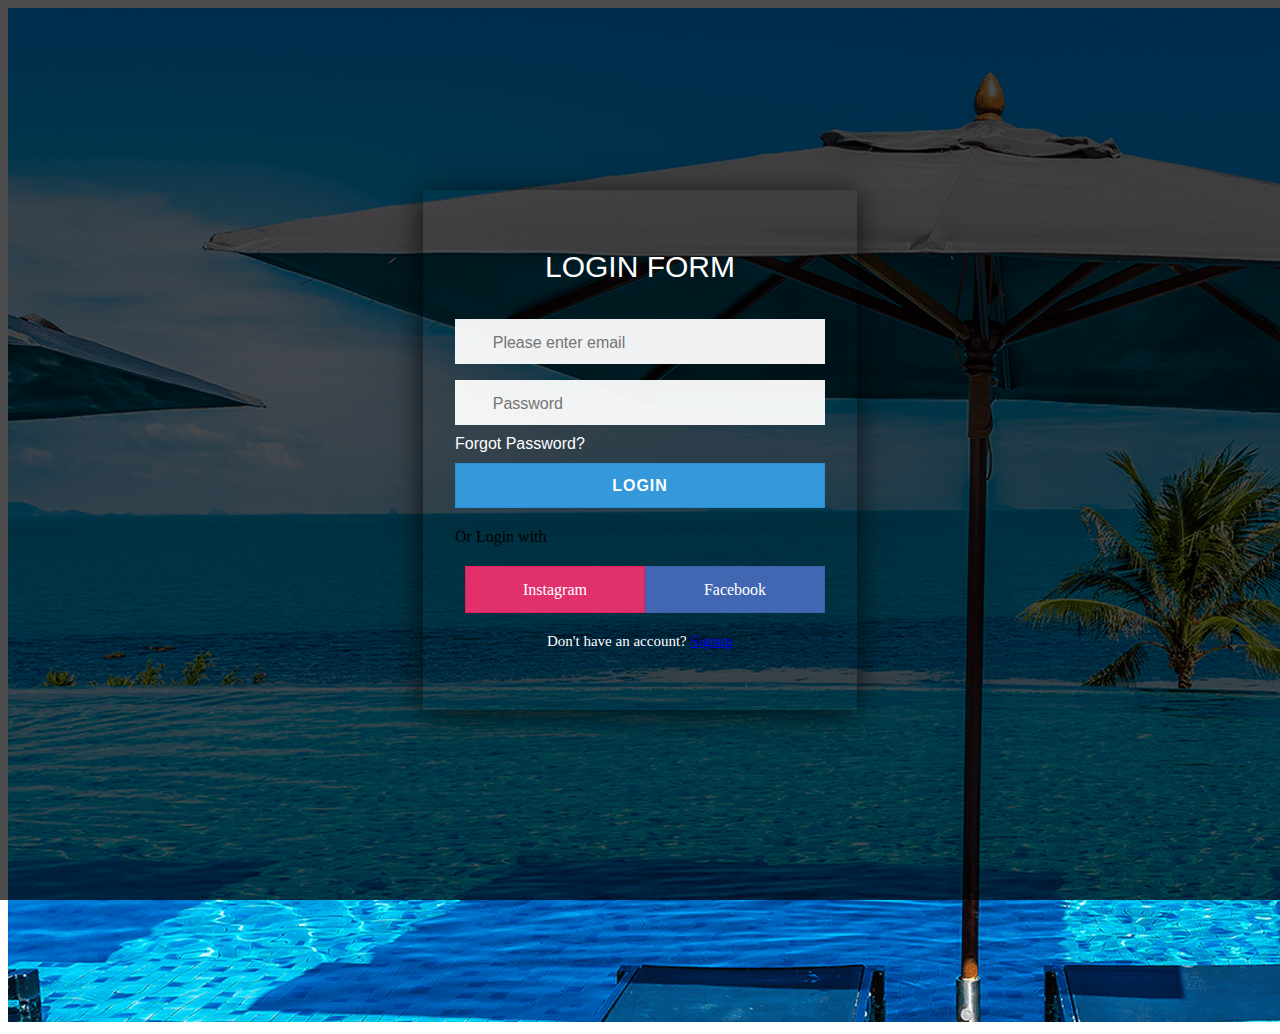
<file: login.html>
<!DOCTYPE html>
<html>
<head>
  <title>ECORIK HOTEL</title>
  <link rel="stylesheet" href="login.css">
</head>
<body>
  <img src="img/home.png">

  <div class="bg">
    <div class="content">
      <header>LOGIN FORM</header>
      <form action="login.php" method="post">
        <div class="field">
          <span class="user"></span>
          <input type="email" name="email" required placeholder="Please enter email">
        </div>

        <div class="field space">
          <span class="lock"></span>
          <input type="password" class="pass-key" name="password" required placeholder="Password">
          <span class="show">SHOW</span>
        </div>

        <div class="pass">
          <a href="#">Forgot Password?</a>
        </div>

        <div class="field">
          <input type="submit" value="LOGIN">
        </div>
      </form>

      <div class="login">
        Or Login with
      </div>

      <div class="links">
        <div class="instagram">
          <i class="fab fa-instagram"></i>
          <span>Instagram</span>
        </div>
        <div class="facebook">
          <i class="fab fa-facebook-f"></i>
          <span>Facebook</span>
        </div>
      </div>

      <div class="signup">
        Don't have an account? <a href="#">Signup</a>
      </div>
    </div>
  </div>

</body>
</html>
</file>
<file: login.css>
{
	margin: 0;
	padding: 0;
	box-sizing: border-box;
	user-select: none;
}
.bg{
	background: ;
	height: 100;
	background-size: cover;
	background-position: center;
}
.bg:after{
	position: absolute;
	content: '';
	top: 0;
	left: 0;
	height: 100%;
	width: 100%;
	background: rgba(0,0,0,0.7);
}
.content{
	position: absolute;
	top: 50%;
	left: 50%;
	z-index: 999;
	text-align: center;
	padding: 60px 32px;
	width: 370px;
	transform: translate(-50%,-50%);
	background: rgba(255,255,255,0,0.04);
	box-shadow: -1px 4px 28px 0px rgba(0,0,0,0.75);
}
.content header{
	color: white;
	font-size: 30px;
	font-weight: 500;
	margin: 0 0 35px 0;
	font-family: 'Montserrat', sans-serif;
}

.field{
    position: relative;
	height: 45px;
	width: 100%;
	display: flex;
	background: rgba(255,255,255,0.94);
}
.field span{
	color: #222;
	width: 40px;
	line-height: 45px;
}
.field input{
	height: 100%;
	width: 100%;
	background: transparent;
	border: none;
	outline: none;
	color: #222;
	font-size: 16px;
	font-family: 'Poppins', sans-serif;

}
.space{
	margin-top: 16px;
}
.show{
	position: absolute;
	right: 13px;
	font-size: 13px;
	font-weight: 700;
	color: #222;
	display: none;
	cursor: pointer;
	font-family: 'Montserrat', sans-serif;
}
.pass-key:valid ~ .show{
	display: block;
}
.pass{
	text-align: left;
	margin: 10px 0;
}
.pass a{
	color: white;
	text-decoration: none;
	font-family: 'Poppins', sans-serif;

}
pass:hover a{
	text-decoration: underline;
}
.field input[type="submit"]{
	background:#3498db;
	border: 1px solid #2691d9;
	color: white;
	letter-spacing: 1px;
	font-weight: 600;
	cursor: pointer;
	font-family: 'Montserrat', sans-serif;

}
.field input[type="submit"]:hover{
	background: #000000;
}
.login{
	display: flex;
	margin: 20px 0;
}
.links{
  display: flex;
  cursor: pointer;
  color: white;
  margin: 0 0 20px 0;
}
.facebook,.instagram{
	width: 100%;
	height: 45px;
	line-height: 45px;
	margin-left: 10px;
}
.facebook{
	margin-left: 0;
	background: #4267B2;
	border: 1px solid #3e61a8;
}
.instagram{
	background: #E1306C;
	border: 1px solid #df2060;
}
.facebook:hover{
	background: #3e61a8;
}
.instagram:hover{
	background: #df2060;
}
i span{
	margin-left: 8px;
	font-weight: 500;
	letter-spacing: 1px;
	font-size: 16px;
	font-family: 'Poppins', sans-serif;
}
.signup{
	font-size: 15px;
	color: white;
	font-family: 'Poppins', sans-serif;
}
</file>
